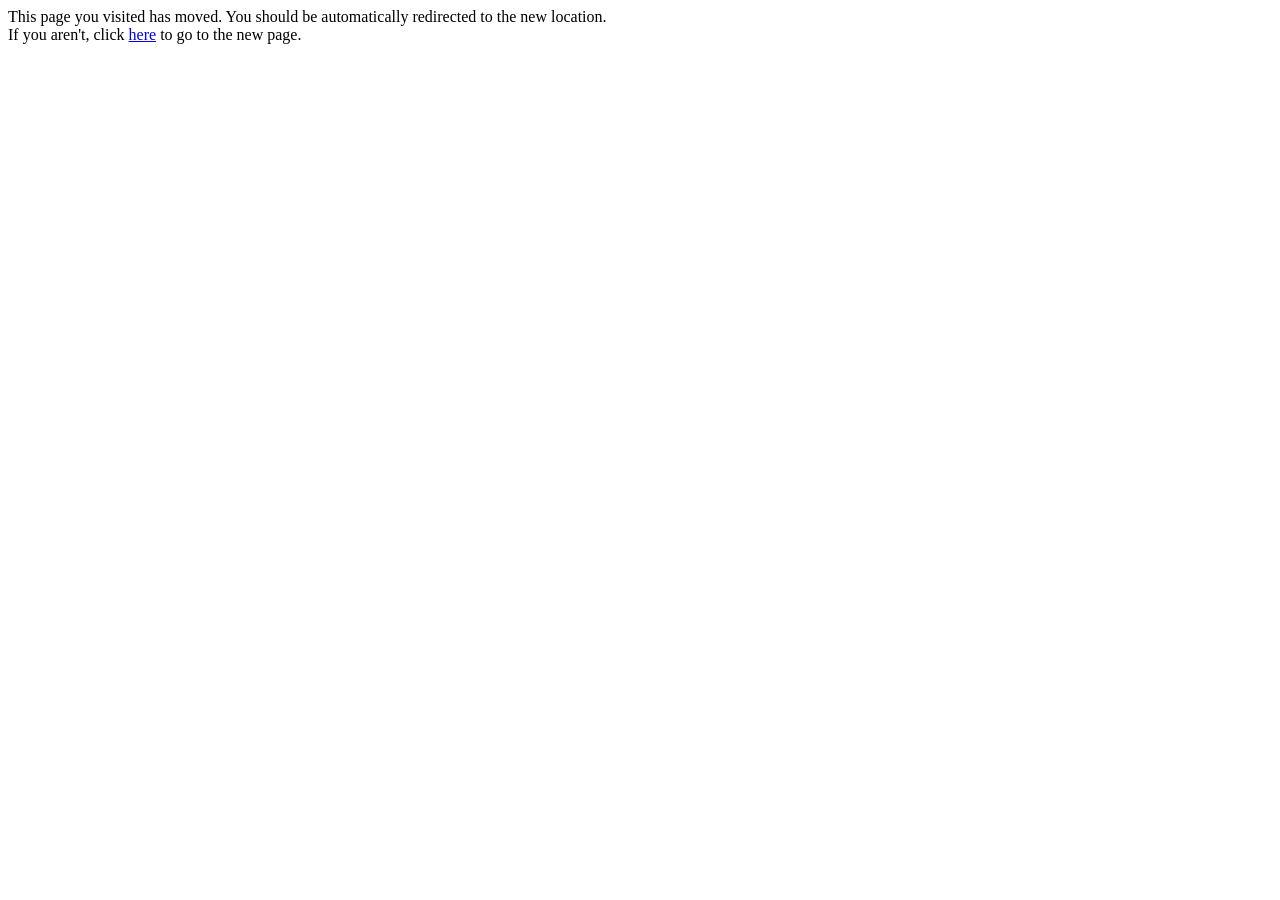
<file: agreement/index.html>
<!DOCTYPE html>
<html lang="en">
<head>
    <meta charset="UTF-8">
    <meta http-equiv="refresh" content="1;url=/static/docs/WCPRMemberAgreement.pdf" />
    <title>Page Moved</title>
</head>
<body>
    This page you visited has moved. You should be automatically redirected to the new location.<br>
    If you aren't, click <a href="/static/docs/WCPRMemberAgreement.pdf">here</a> to go to the new page.
</body>
</html>
</file>
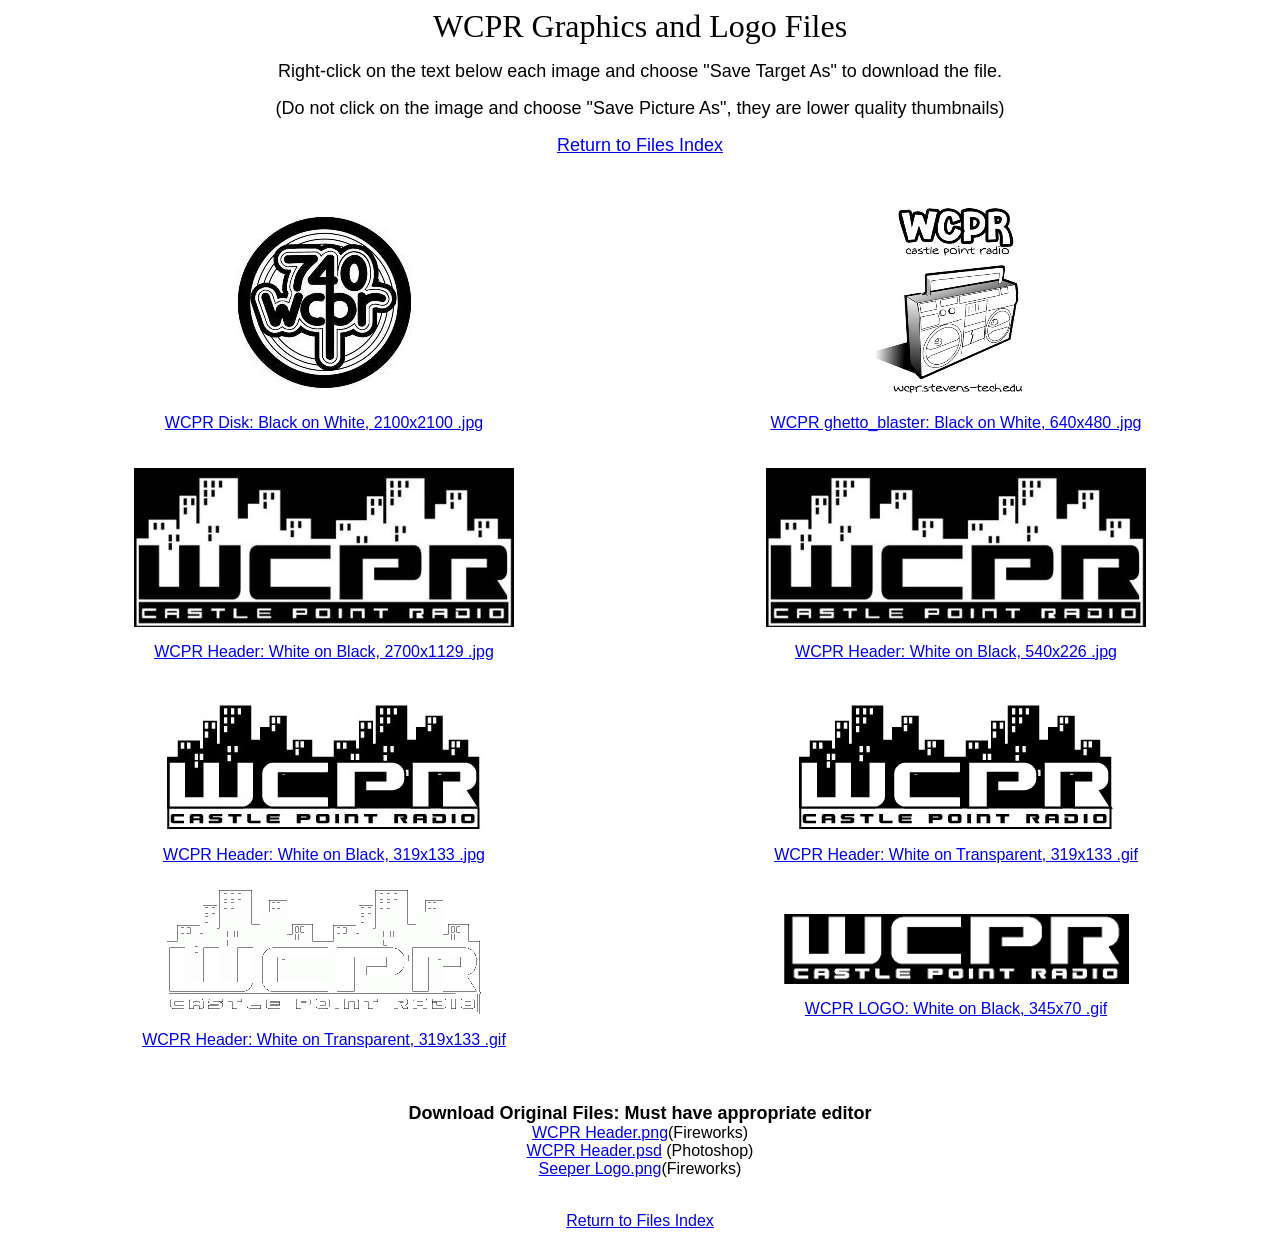
<file: logos/index.html>
<html>

<head>
<link rel="Shortcut Icon" href="../../favicon.ico">
<meta http-equiv="Content-Language" content="en-us">
<meta name="GENERATOR" content="Microsoft FrontPage 6.0">
<meta name="ProgId" content="FrontPage.Editor.Document">
<meta http-equiv="Content-Type" content="text/html; charset=windows-1252">
<title>Entertainment Committee Logo Files</title>
</head>

<body>

<p align="center"><font face="Arial Black" size="6">WCPR Graphics and Logo 
Files</font></p>

<p align="center"><font face="Arial" size="4">Right-click on the text below each 
image and choose &quot;Save Target As&quot; to download the file.</font></p>

<p align="center"><font face="Arial" size="4">(Do not click on the image and 
choose &quot;Save Picture As&quot;, they are lower quality thumbnails)</font></p>

<p align="center"><font face="Arial" size="4"><a href="../index.htm">Return to 
Files Index</a></font></p>

<p align="center">&nbsp;</p>
<table border="0" cellpadding="0" cellspacing="0" style="border-collapse: collapse" bordercolor="#111111" width="100%" id="AutoNumber1">
  <tr>
    <td width="33%" align="center">
    <img border="0" src="/static/images/logos/Thumb - disk2.JPG"><p>
    <font face="Arial">
    <a href="disk2.JPG">WCPR Disk: Black on White, 2100x2100 .jpg</a></font></td>
    <td width="33%" align="center">
    <img border="0" src="/static/images/logos/Thumb - ghetto_blaster2.jpg" width="256" height="192"><p>
    <font face="Arial"><a href="ghetto_blaster2.jpg">WCPR ghetto_blaster: 
	Black on White, 640x480 .jpg</a></font></td>
  </tr>
  <tr>
    <td width="33%" align="center">&nbsp;</td>
    <td width="33%" align="center">&nbsp;</td>
  </tr>
  <tr>
    <td width="33%" align="center">&nbsp;</td>
    <td width="33%" align="center">&nbsp;</td>
  </tr>
  <tr>
    <td width="33%" align="center">
    <img border="0" src="/static/images/logos/Thumb - header.jpg" width="380" height="159"><p>
    <font face="Arial">
    <a href="header.jpg">WCPR Header: White on 
	Black, 2700x1129 .jpg</a></font></td>
    <td width="33%" align="center">
    <img border="0" src="/static/images/logos/Thumb - header.jpg" width="380" height="159"><p>
    <font face="Arial">
    <a href="header2.jpg">WCPR Header: White on 
	Black, 540x226 .jpg</a></font></td>
  </tr>
  <tr>
    <td width="33%" align="center">&nbsp;</td>
    <td width="33%" align="center">&nbsp;</td>
  </tr>
  <tr>
    <td width="33%" align="center">&nbsp;</td>
    <td width="33%" align="center">&nbsp;</td>
  </tr>
  <tr>
    <td width="33%" align="center">
    <img border="0" src="/static/images/logos/Thumb - WCPR.JPG" width="319" height="133"><p>
    <font face="Arial">
    <a href="WCPR.JPG">WCPR Header: White on 
	Black, 319x133 .jpg</a></font></td>
    <td width="33%" align="center">
    <img border="0" src="/static/images/logos/Thumb - WCPR.GIF" width="319" height="133"><p>
    <font face="Arial">
    <a href="WCPR.GIF">WCPR Header: White on 
	Transparent, 319x133 .gif</a></font></td>
  </tr>
  <tr>
    <td width="33%" align="center">&nbsp;</td>
    <td width="33%" align="center">&nbsp;</td>
  </tr>
  <tr>
    <td width="33%" align="center">
    <img border="0" src="/static/images/logos/wcprnegative.gif" width="319" height="133"><p>
    <font face="Arial">
    <a href="wcprnegative.gif">WCPR Header: White on 
	Transparent, 319x133 .gif</a></font></td>
    <td width="33%" align="center">
    <img border="0" src="/static/images/logos/seeperlogo.gif" width="345" height="70"><p>
    <font face="Arial">
    <a href="/static/images/logos/seeperlogo.gif">WCPR LOGO: White on Black, 345x70 .gif</a></font></td>
  </tr>
	<tr>
    <td width="33%" align="center">&nbsp;</td>
    <td width="33%" align="center">&nbsp;</td>
  </tr>
  <tr>
    <td width="66%" align="center" colspan="2">&nbsp;</td>
  </tr>
  <tr>
    <td width="66%" align="center" colspan="2">&nbsp;
    </td>
  </tr>
  <tr>
    <td width="66%" align="center" colspan="2">
    <b><font face="Arial" size="4">Download Original Files: Must have 
	appropriate 
	editor</font></b></td>
  </tr>
  <tr>
    <td width="66%" align="center" colspan="2">
    <font face="Arial"></font></td>
  </tr>
  <tr>
    <td width="66%" align="center" colspan="2">
    <font face="Arial"><a href="header.png">WCPR Header.png</a>(Fireworks)</font></td>
  </tr>
  <tr>
    <td width="66%" align="center" colspan="2">
    <font face="Arial"><a href="WCPR.PSD">WCPR Header.psd</a> (Photoshop)</font></td>
  </tr>
  <tr>
    <td width="66%" align="center" colspan="2">
    <font face="Arial"><a href="seeperlogo.png">Seeper Logo.png</a>(Fireworks)</font></td>
  </tr>
  <tr>
    <td width="66%" align="center" colspan="2">
    <font face="Arial"></font></td>
  </tr>
  <tr>
    <td width="66%" align="center" colspan="2">&nbsp;
    </td>
  </tr>
</table>

<p align="center"><font face="Arial"><a href="../index.htm">Return to Files Index</a></font></p>

</body>

</html>
</file>
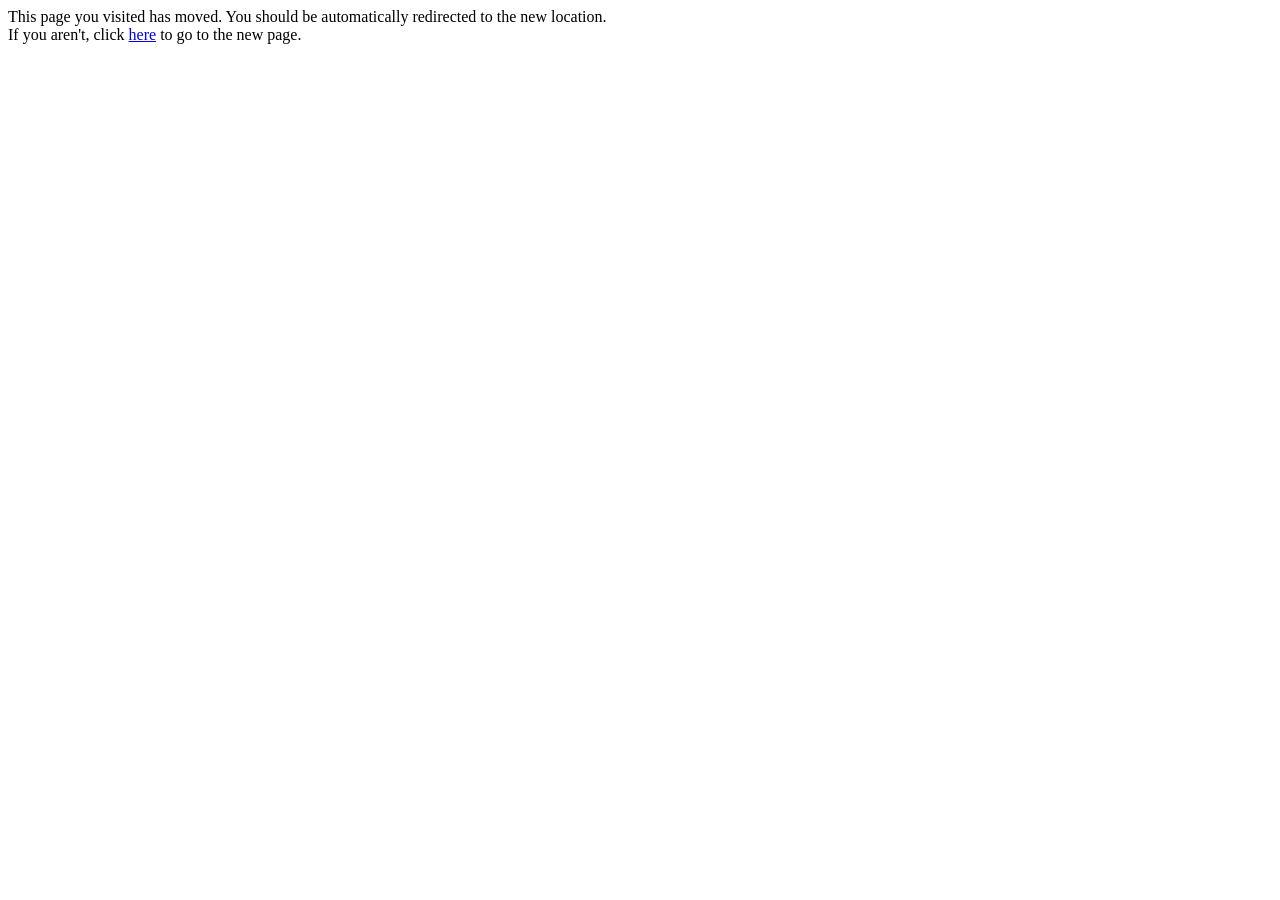
<file: showsignup/index.html>
<!DOCTYPE html>
<html lang="en">
<head>
    <meta charset="UTF-8">
    <meta http-equiv="refresh" content="1;url=https://docs.google.com/forms/d/e/1FAIpQLScmrvmnkk50c257_xoojpww7C7S4B95B8IQ7zIHywCeNIUZPQ/viewform" />
    <title>Page Moved</title>
</head>
<body>
    This page you visited has moved. You should be automatically redirected to the new location.<br>
    If you aren't, click <a href="https://docs.google.com/forms/d/e/1FAIpQLScmrvmnkk50c257_xoojpww7C7S4B95B8IQ7zIHywCeNIUZPQ/viewform">here</a> to go to the new page.
</body>
</html>
</file>
